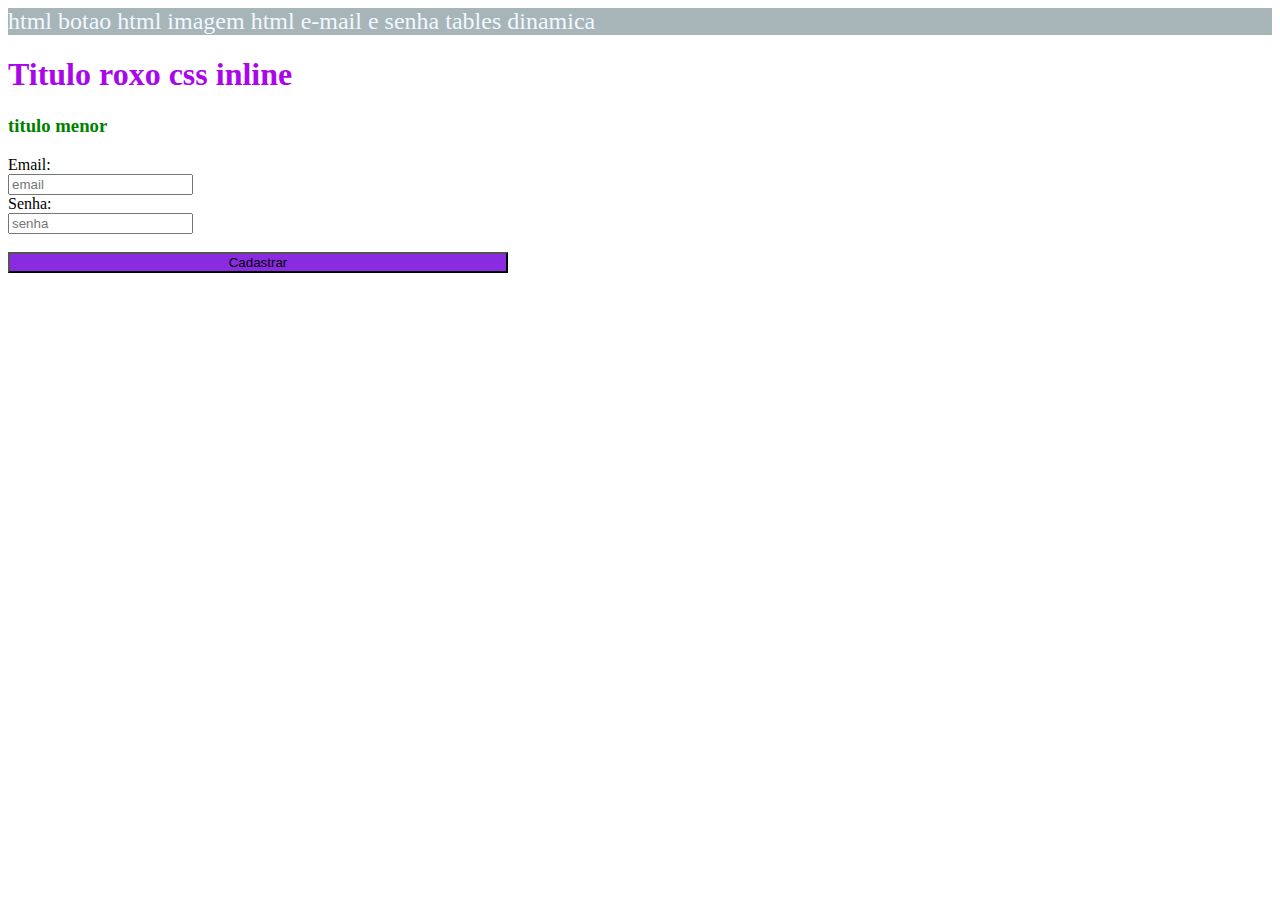
<file: web/index.html>
<!DOCTYPE html>
<html>

<head>
    <link rel="stylesheet" type="text/css" href="styles.css" />
    <style type="text/css">
        .titulo-verde {
            color: green;
        }
    </style>

    <!-- meta = conjunto de caracteres utilizados no portugues -->
    <meta charset="UTF-8" />
    <!-- title = Titulo da aba do site -->
    <title>página web </title>
</head>

<body>
    <div class="menu">
        <a href="botão-script.html" > html botao </a>
        <a href="imagem.html" > html imagem </a>
        <a href="index.html" > html e-mail e senha </a>
        <a href="tables.html" > tables </a>
        <a href="planilha-imagem dinamica.html"> dinamica</a>
    </div>

    <!-- <h1> ate <h7> tamanho de titulo -->
    <!-- css inline -->
    <h1 style="color : rgb(170, 6, 235)">
        Titulo roxo css inline
    </h1>
    <h3 class="titulo-verde">
        titulo menor
    </h3>


    <text>
        Email:
    </text>
    <br />
    <input type="email" placeholder="email" />
    <br />
    <text>
        Senha:
    </text>
    <br />
    <input type="password" placeholder="senha" />
    <br />
    <br />
    <button type="submit">Cadastrar</button>
</body>

</html>
</file>
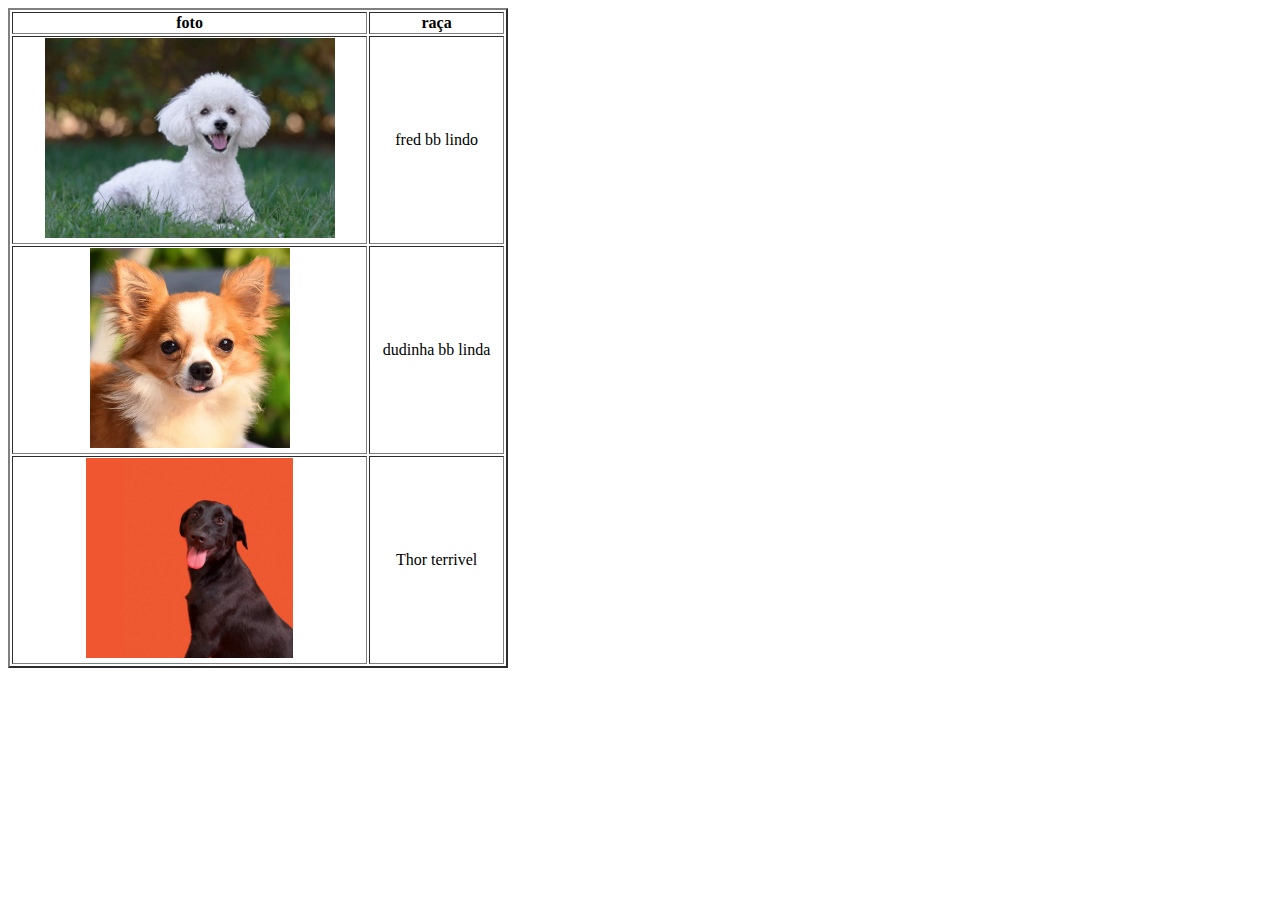
<file: web/planilha-imagem.html>
<!DOCTYPE html>
<html>

<head>
    <link rel="stylesheet" type="text/css" href="style.css">
</head>


<body>
    <table border="2" width="500">
        <thead>
            <th> foto </th>
            <th>raça</th>
        </thead>

        <tbody>
            <tr>
                <td> <img clas src="fred.jpg" alt="imagem" /> </td>
                <td> fred bb lindo</td>

            </tr>
            <tr>
                <td> <img clas src="dudinha.webp" alt="imagem" /> </td>
                <td> dudinha bb linda </td>
            </tr>
            <tr>
                <td> <img cla src="thor.png" alt="imagem" /> </td>
                <td> Thor terrivel</td>
            </tr>
        </tbody>


    </table>
    <!-- <img class="imagem" src="fred.jpg" alt="bebe" /> -->



</body>


</html>
</file>
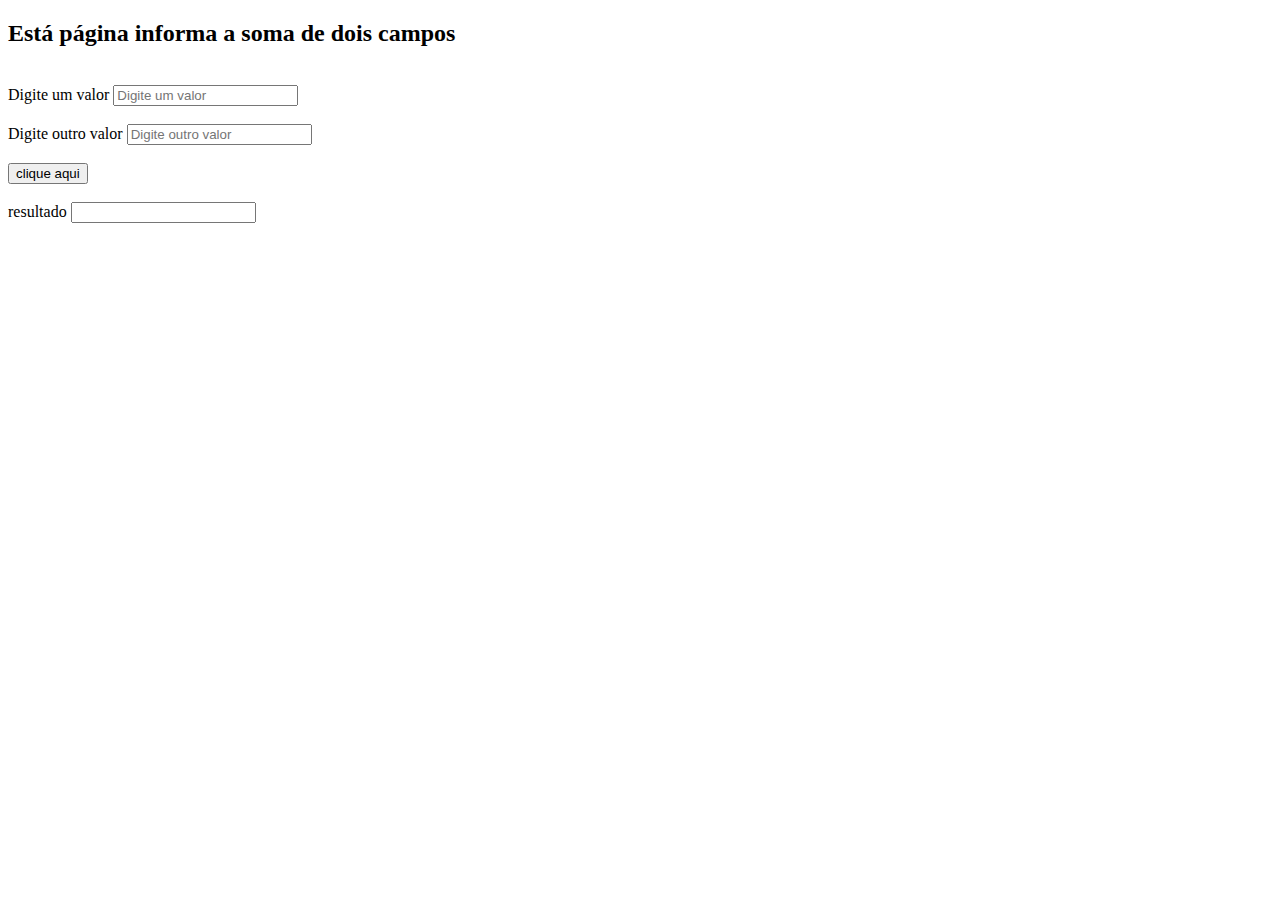
<file: web/soma.html>
<!DOCTYPE html>
<html>
<head>

</head>

<body>
    <script src="script.js"></script>
    <h2>Está página informa a soma de dois campos</h2>
    </br>
    <text>
        <text>Digite um valor</text>
        <input id="valor1" type="text" placeholder="Digite um valor"/>
    </text>
    </br></br>
    <text>
        <text> Digite outro valor</text>
        <input id="valor2" type="text" placeholder="Digite outro valor"/>
    </text>
</br></br>
    <button onclick="calcular()" id="my button">clique aqui</button>

</br></br>
    <text>
        <text >resultado</text>
        <input id="resultado" type="resultado" />
    </text>
    </br>
    


</body>




</html>
</file>
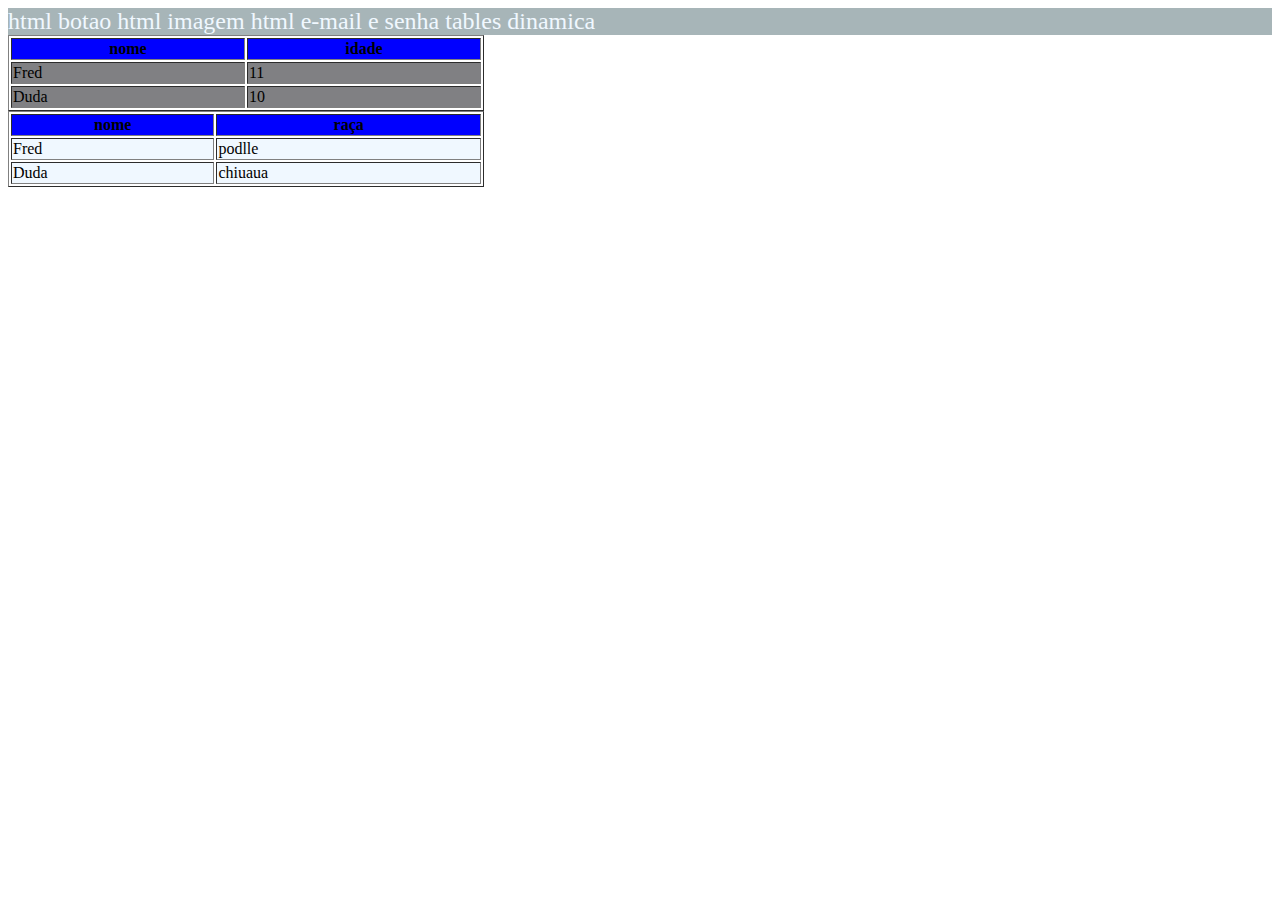
<file: web/tables.html>
<!DOCTYPE html>
<html>

<head>
    <link rel="stylesheet" type="text/css" href="styles.css" />
    <meta charset="utf-8" />
    <title>tabela</title>

</head>

<body>
    <div class="menu">
        <a href="botão-script.html" > html botao </a>
        <a href="imagem.html" > html imagem </a>
        <a href="index.html" > html e-mail e senha </a>
        <a href="tables.html" > tables </a>
        <a href="planilha-imagem dinamica.html"> dinamica</a>
    </div>

    <style type="text/css">
        td {
            background-color: rgb(128, 128, 131);
        }

        .coluna-dois {
            background-color: aliceblue;
        }
    </style>
    <table width="476" border="1px">
        <!-- <table border="1"> -->
        <thead>
            <tr>
                <th style="background-color:blue">nome</th>
                <th style="background-color:blue">idade</th>
            </tr>
        </thead>

        <tbody>
            <tr>
                <td>Fred</td>
                <td>11</td>
            </tr>
            <tr>
                <td>Duda</td>
                <td>10</td>
            </tr>
        </tbody>
    </table>




    <table width="476" border="1px">
        <!-- <table border="1"> -->
        <thead>
            <tr>
                <th style="background-color:blue">nome</th>
                <th style="background-color:blue">raça</th>
            </tr>
        </thead>

        <tbody>
            <tr>
                <td class="coluna-dois">Fred</td>
                <td class="coluna-dois">podlle</td>
            </tr>
            <tr>
                <td class="coluna-dois">Duda</td>
                <td class="coluna-dois">chiuaua</td>
            </tr>
        </tbody>
    </table>
</body>

</html>
</file>
<file: web/styles.css>
img {
    width: 700px;
}

button {
    width:500px;
    background-color: blueviolet;

}
div.menu{
    display:block; 
    width: 100%;
    background-color: rgb(167, 181, 184);
    
}

div.menu a {
    font-size:x-large;
    color:aliceblue;
    text-decoration: none;
}
</file>
<file: web/style.css>
img {
    /* width: 200px;  */
    height :200px;
    justify-content: center;
    align-items: center;
}

td {
    text-align: center;
   
}
</file>
